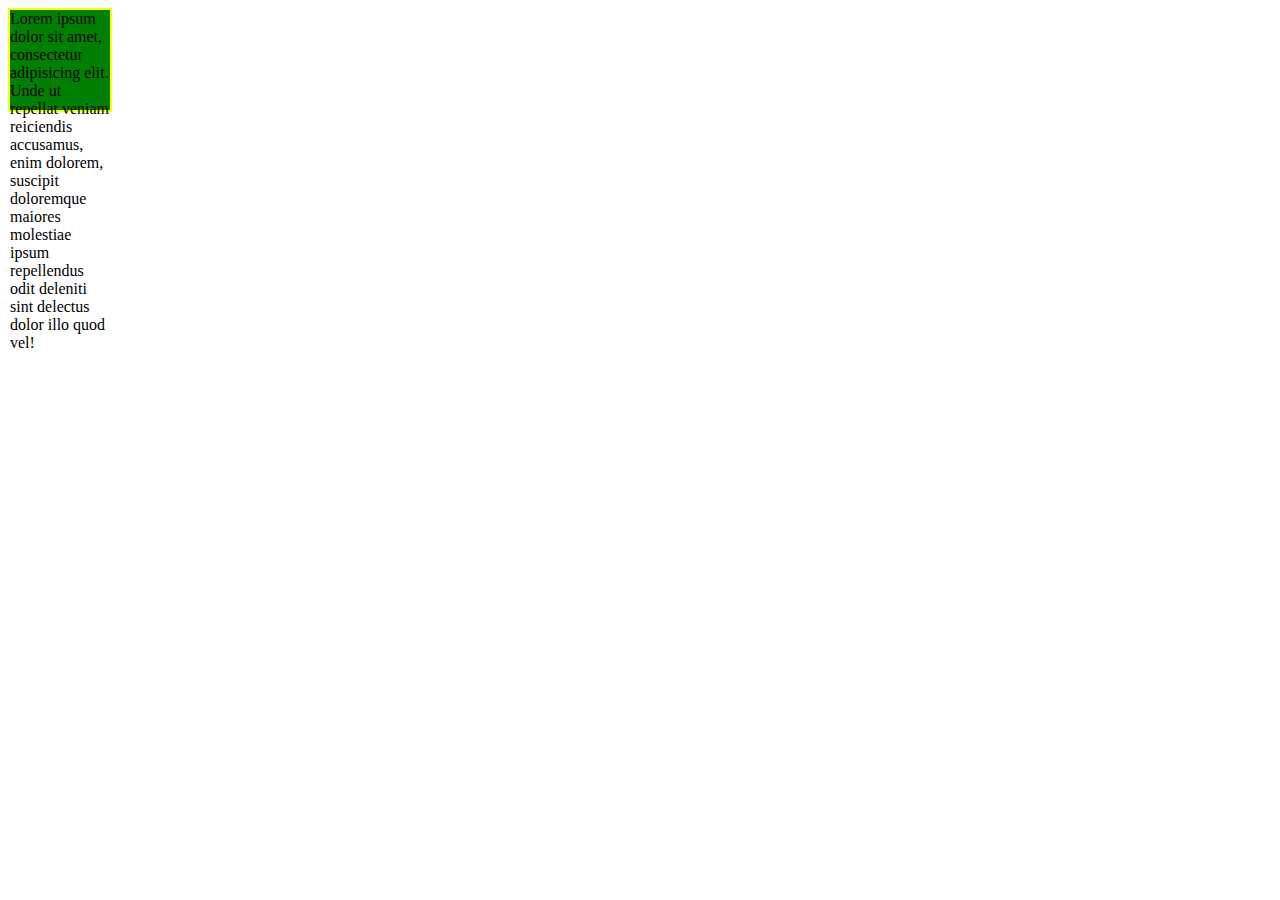
<file: HTML/HTML_module_1/Selectors/index.html>
<!DOCTYPE html>
<html lang="en">
<head>
	<meta charset="UTF-8">
	<title>Selectors</title>
	<link rel="stylesheet" href="css/style.css">
</head>
<body>
	<div>Lorem ipsum dolor sit amet, consectetur adipisicing elit. Unde ut repellat veniam reiciendis accusamus, enim dolorem, suscipit doloremque maiores molestiae ipsum
	 repellendus odit deleniti sint delectus dolor illo quod vel!</div>
</body>
</html>
</file>
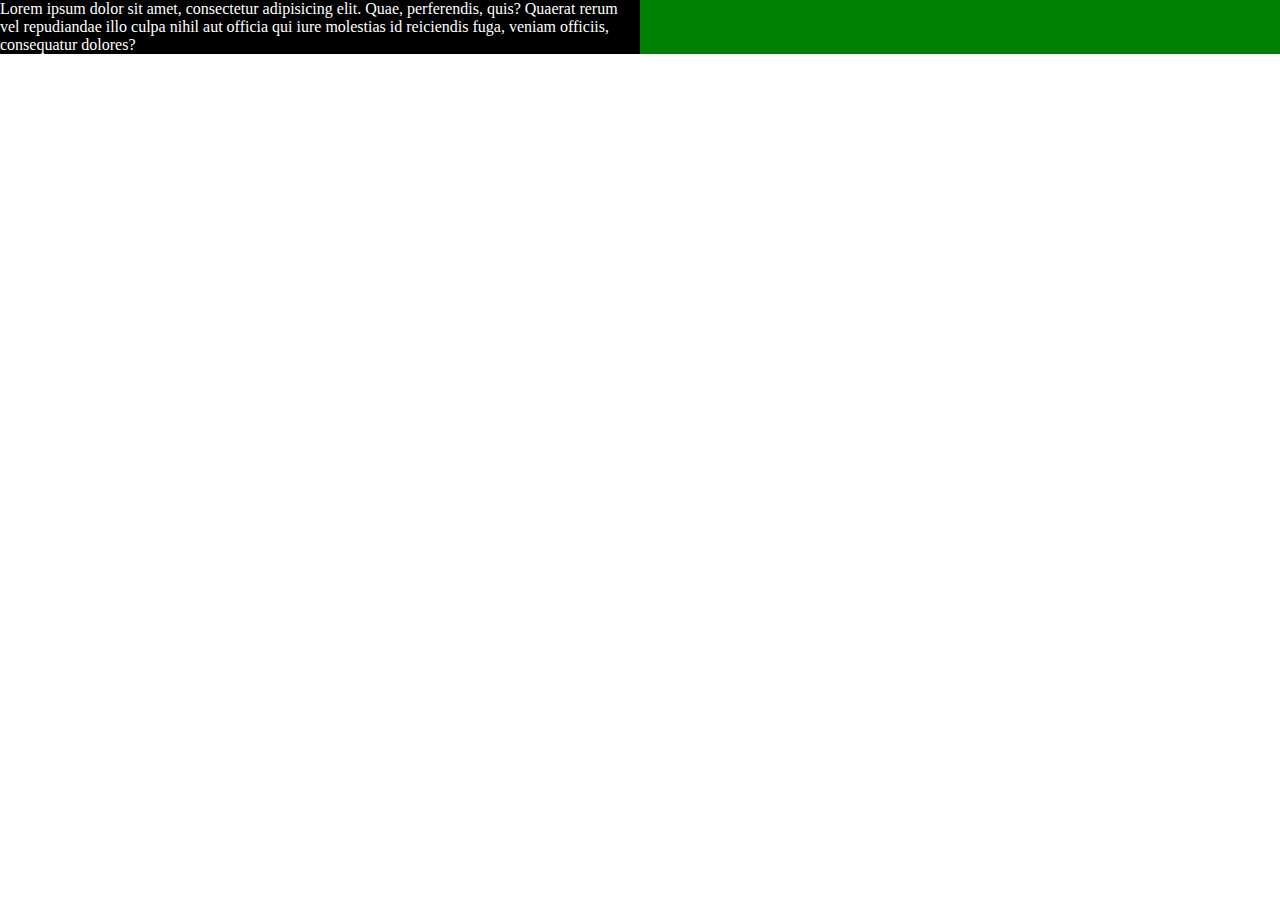
<file: HTML/HTML_module_1/units/index.html>
<!DOCTYPE html>
<html lang="en">
<head>
	<meta charset="UTF-8">
	<title>Units</title>
	<link rel="stylesheet" href="css/style.css">
</head>
<body>

<div class="wrapper">
<div class="box">
	Lorem ipsum dolor sit amet, consectetur adipisicing elit. Quae, perferendis, quis? Quaerat rerum vel repudiandae illo culpa nihil aut officia qui iure molestias id reiciendis fuga, veniam officiis, consequatur dolores?
</div>
</div>

</body>
</html>
</file>
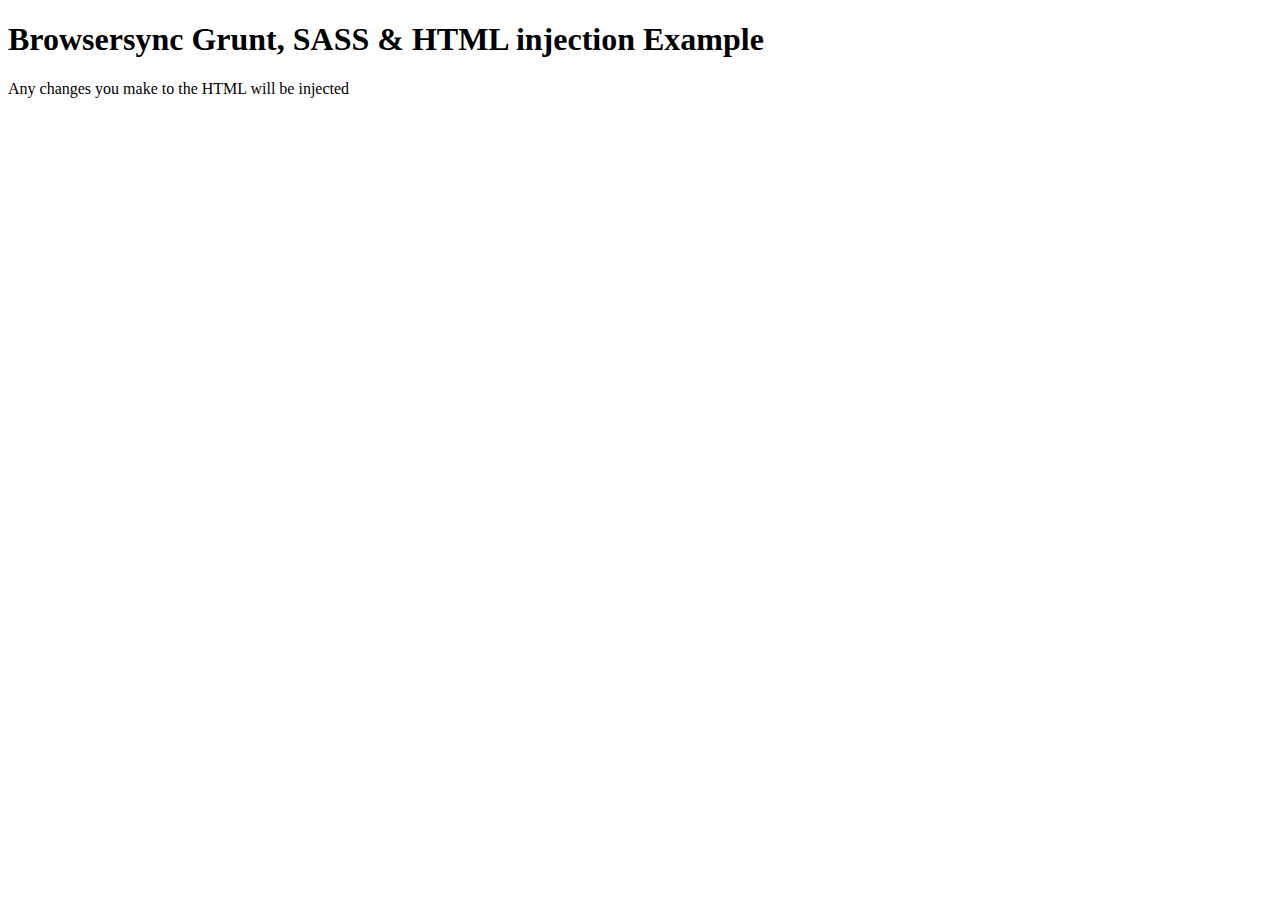
<file: node_modules/browser-sync/node_modules/bs-recipes/recipes/grunt.html.injection/app/index.html>
<!doctype html>
<html lang="en-US">
<head>
    <meta charset="UTF-8">
    <title>Browsersync Grunt + HTML Injection Example</title>
    <link rel='stylesheet' href='css/main.css'>
</head>
<body>

<header>
    <h1>Browsersync Grunt, SASS & HTML injection Example</h1>
    <p>Any changes you make to the HTML will be injected</p>
</header>

</body>
</html>
</file>
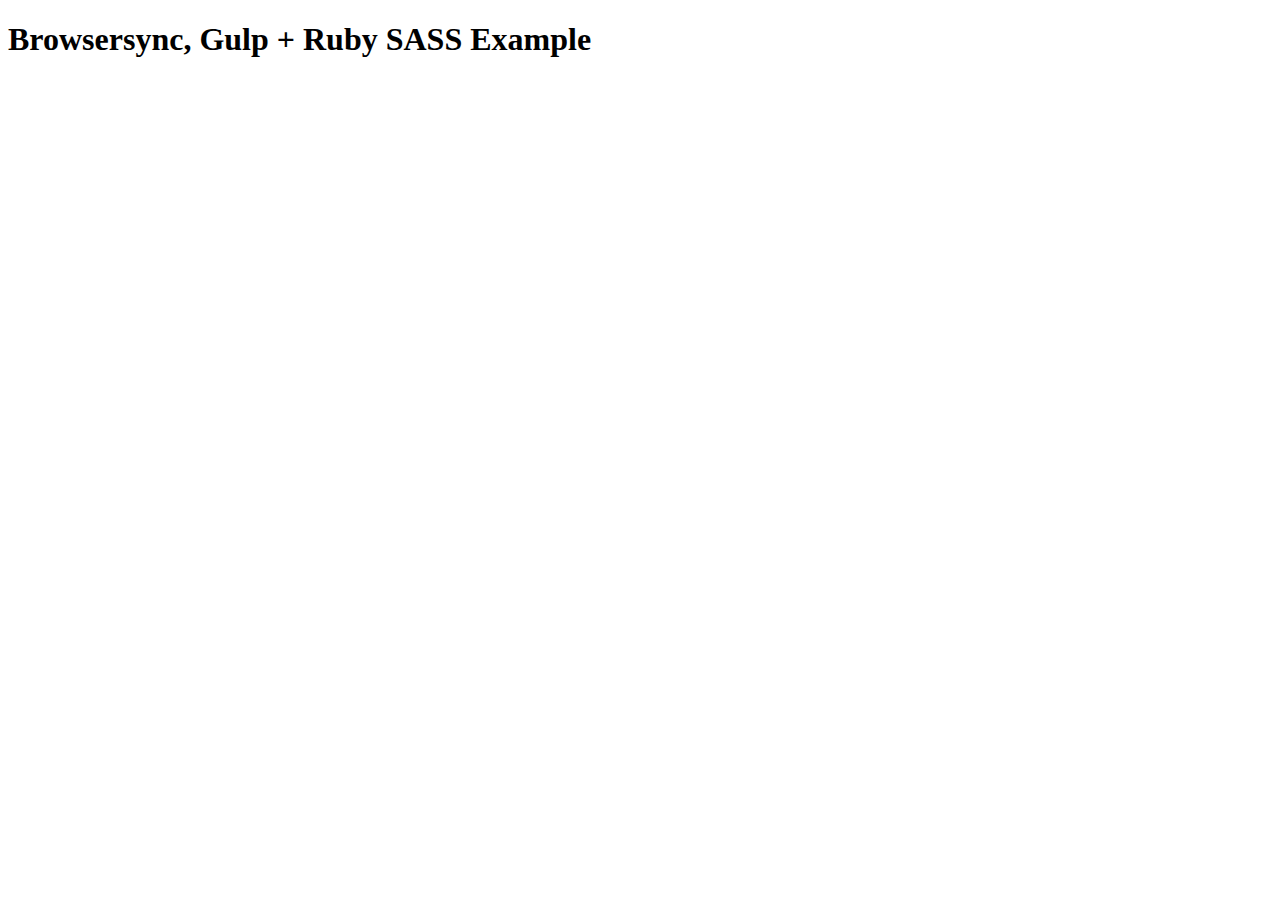
<file: node_modules/browser-sync/node_modules/bs-recipes/recipes/gulp.ruby.sass/app/index.html>
<!doctype html>
<html lang="en-US">
<head>
    <meta charset="UTF-8">
    <title>Browsersync, Gulp + Ruby SASS Example</title>
    <link rel='stylesheet' href='css/main.css'>
</head>
<body>
    <h1>Browsersync, Gulp + Ruby SASS Example</h1>
</body>
</html>
</file>
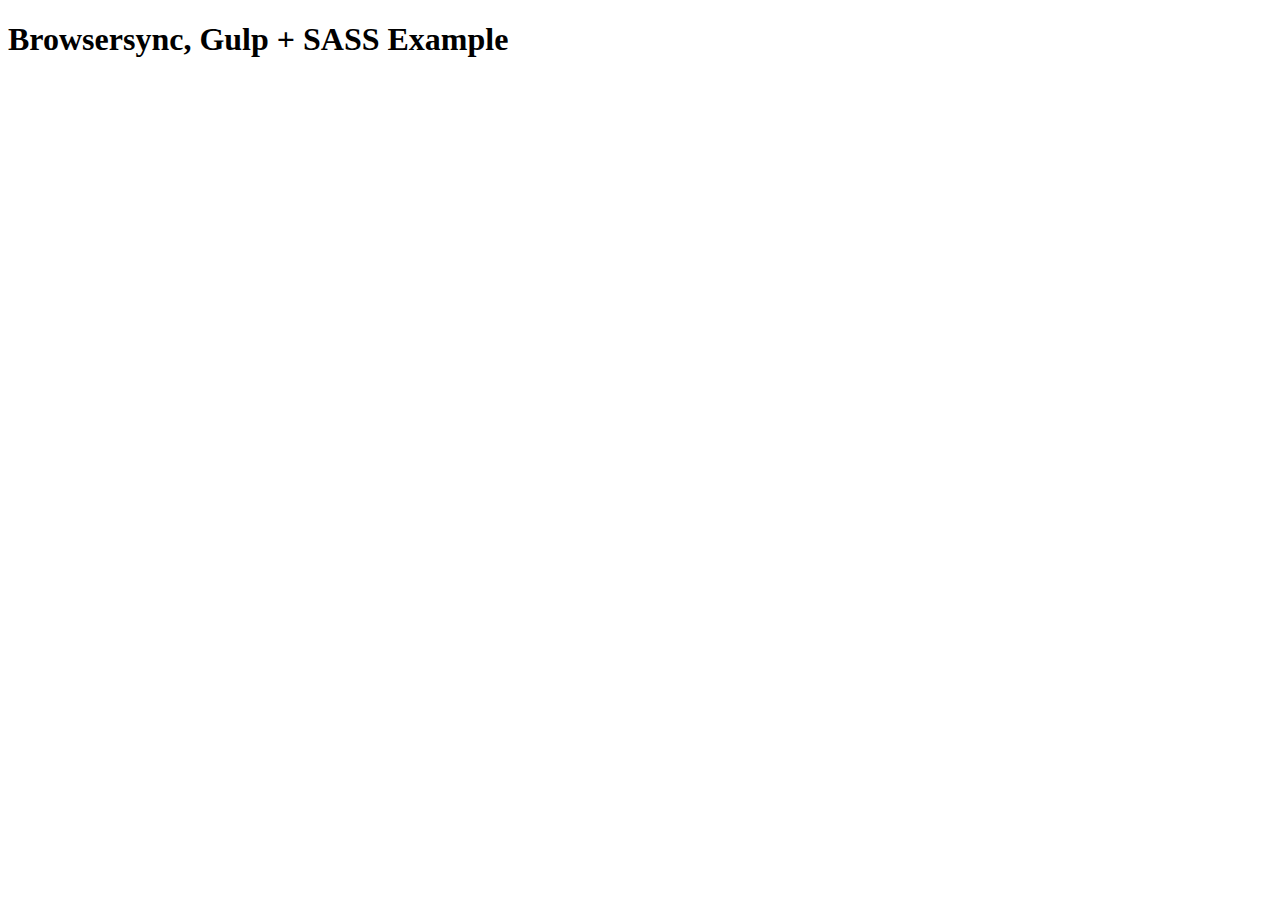
<file: node_modules/browser-sync/node_modules/bs-recipes/recipes/gulp.sass/app/index.html>
<!doctype html>
<html lang="en-US">
<head>
    <meta charset="UTF-8">
    <title>Browsersync, Gulp + SASS Example</title>
    <link rel='stylesheet' href='css/main.css'>
</head>
<body>
    <h1>Browsersync, Gulp + SASS Example</h1>
</body>
</html>
</file>
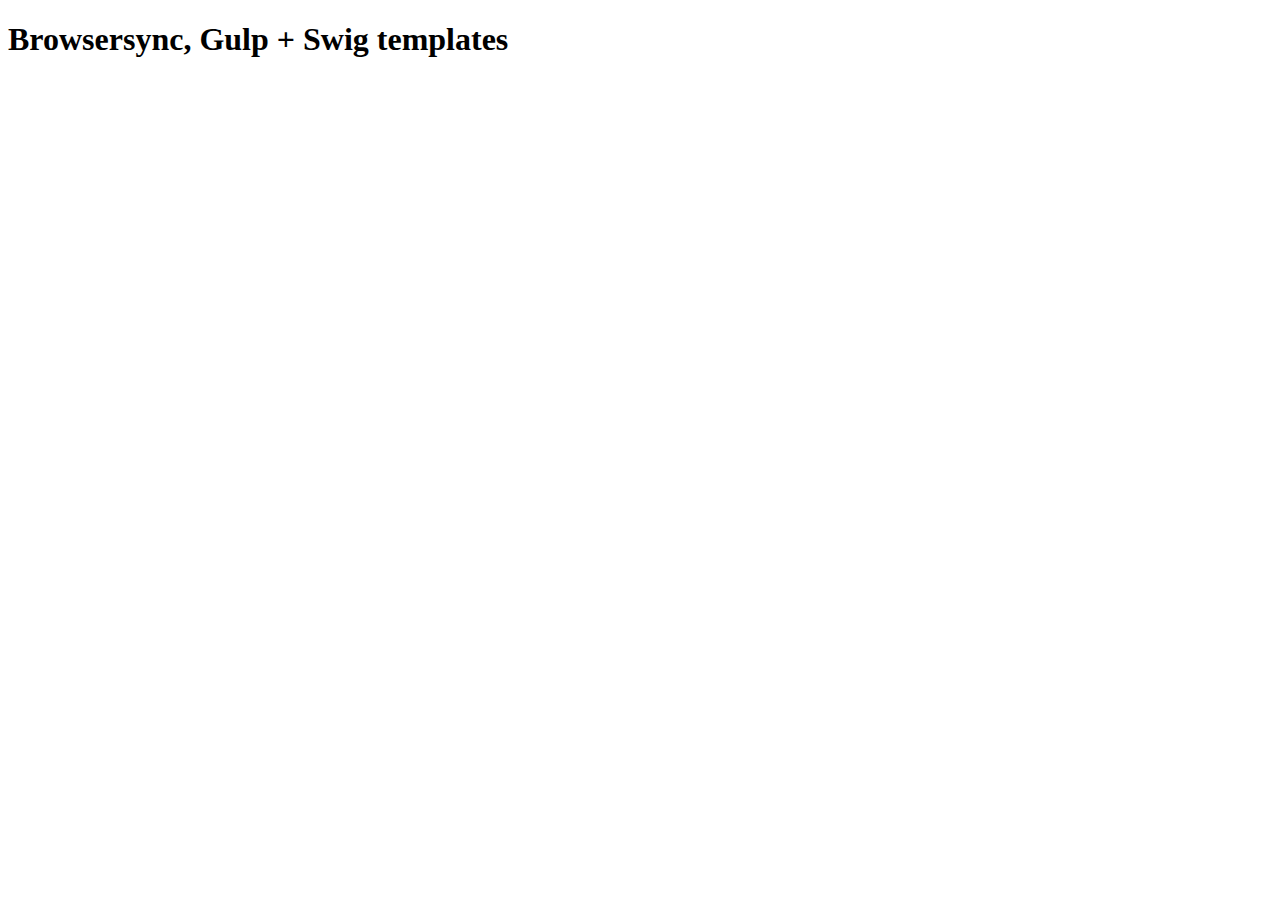
<file: node_modules/browser-sync/node_modules/bs-recipes/recipes/gulp.swig/app/index.html>
<!doctype html>
<html lang="en-US">
<head>
    <meta charset="UTF-8">
    <title>Browsersync, Gulp + Swig templates</title>
    <link rel='stylesheet' href='css/main.css'>
</head>
<body>
    <h1>Browsersync, Gulp + Swig templates</h1>
</body>
</html>
</file>
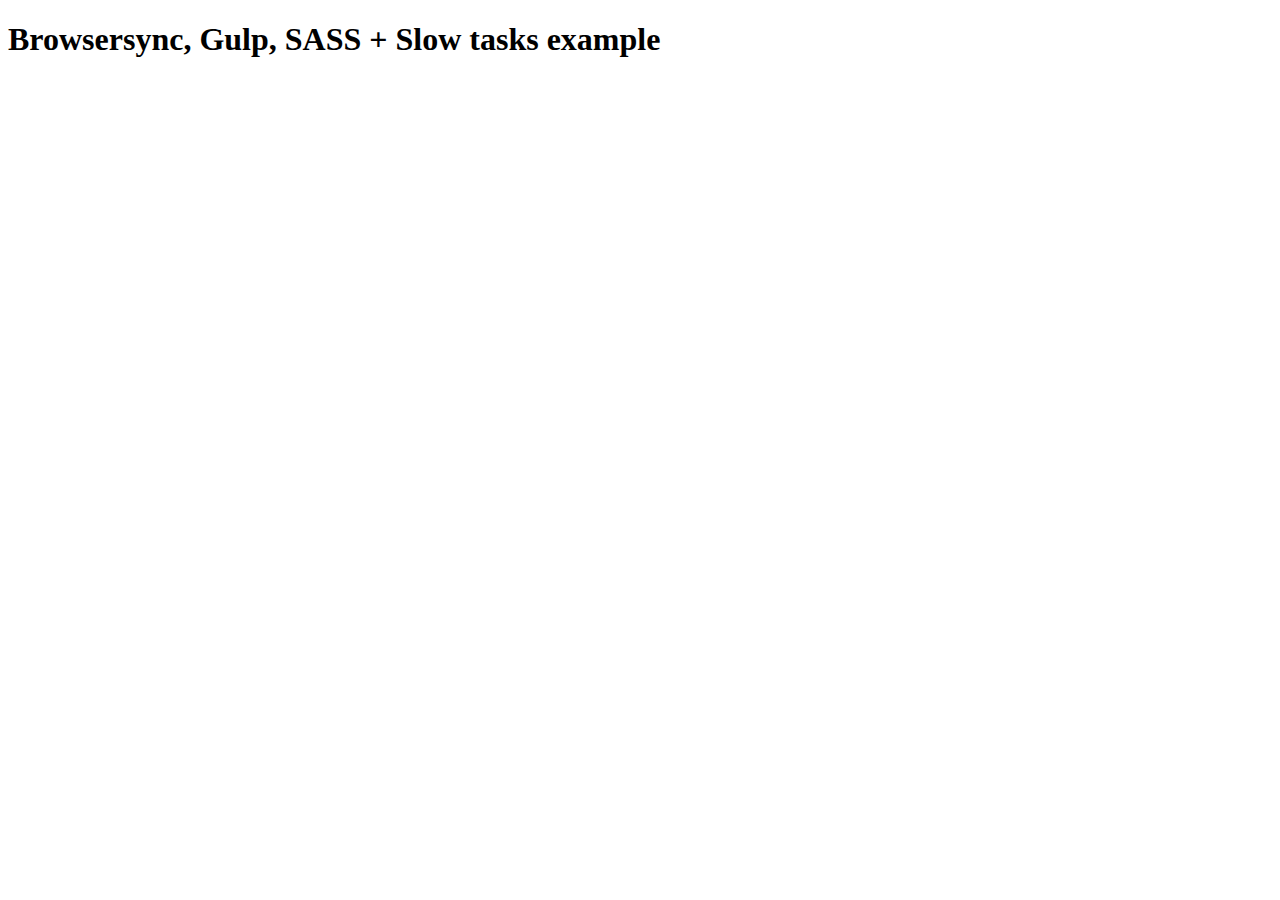
<file: node_modules/browser-sync/node_modules/bs-recipes/recipes/gulp.task.sequence/app/index.html>
<!doctype html>
<html lang="en-US">
<head>
    <meta charset="UTF-8">
    <title>Browsersync, Gulp, SASS + Slow tasks example</title>
    <link rel='stylesheet' href='css/main.css'>
</head>
<body>
    <h1>Browsersync, Gulp, SASS + Slow tasks example</h1>
</body>
</html>
</file>
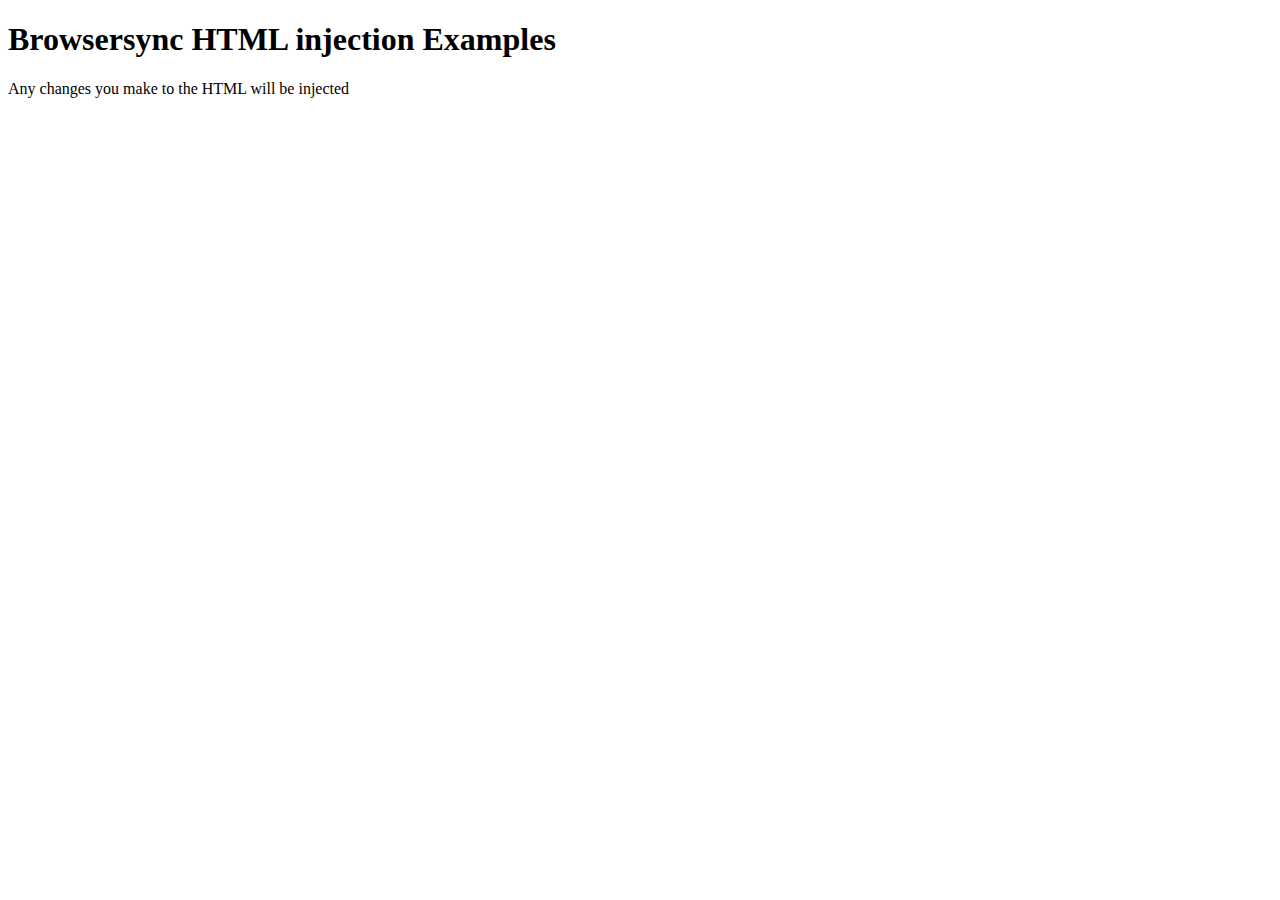
<file: node_modules/browser-sync/node_modules/bs-recipes/recipes/html.injection/app/index.html>
<!doctype html>
<html lang="en-US">
<head>
    <meta charset="UTF-8">
    <title>Browsersync Server Example</title>
    <link rel='stylesheet' href='css/main.css'>
</head>
<body>

<header>
    <h1>Browsersync HTML injection Examples</h1>
    <p>Any changes you make to the HTML will be injected</p>
</header>

</body>
</html>
</file>
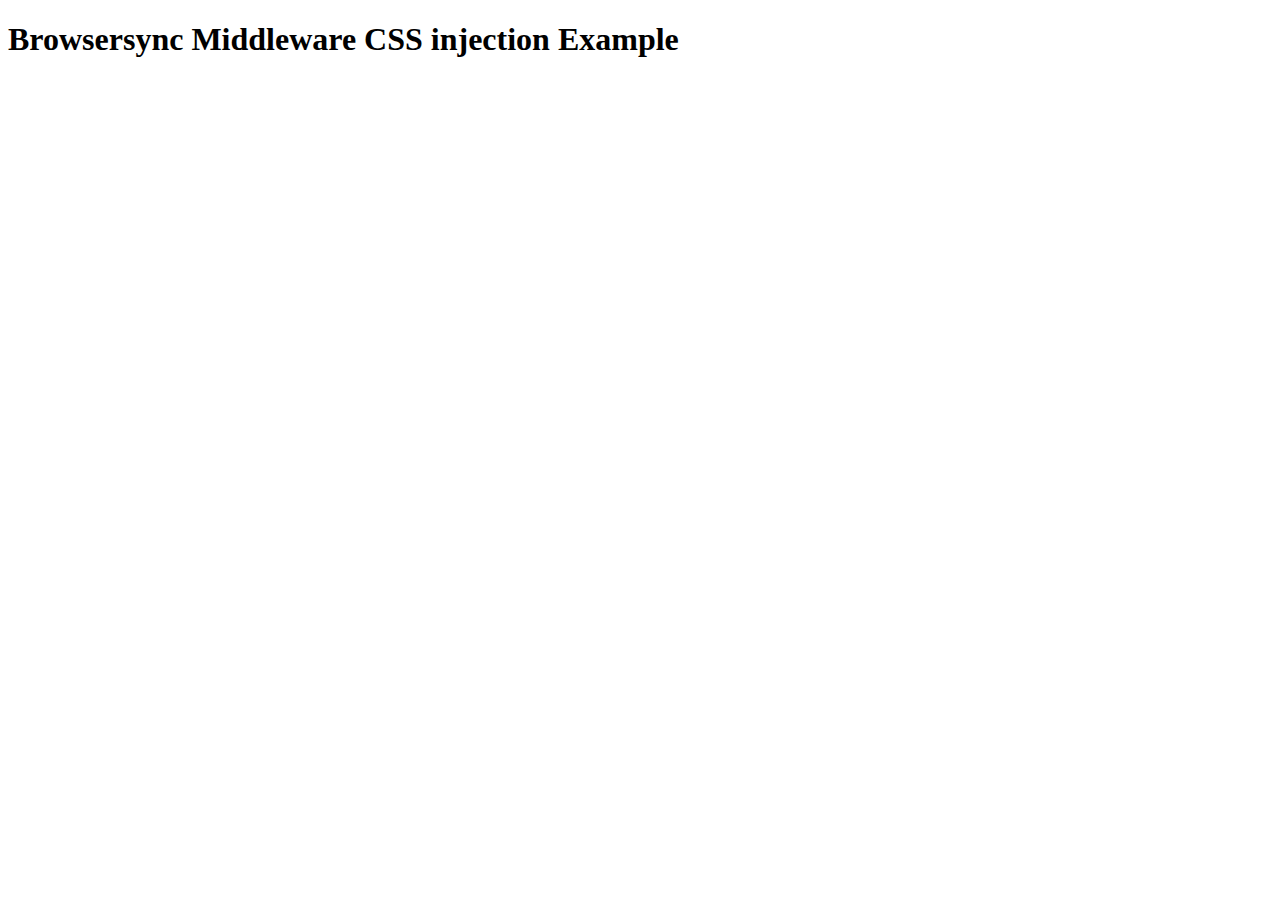
<file: node_modules/browser-sync/node_modules/bs-recipes/recipes/middleware.css.injection/app/index.html>
<!doctype html>
<html lang="en-US">
<head>
    <meta charset="UTF-8">
    <title>Browsersync Server Example</title>
    <link rel='stylesheet' href='css/main.less'>
</head>
<body>
    <h1>Browsersync Middleware CSS injection Example</h1>
</body>
</html>
</file>
<file: HTML/HTML_module_1/Selectors/css/style.css>
div {
	position: center;
	width: 100px;
	height: 100px;
	background-color: green;
	border: 2px solid #FFFF00
}
</file>
<file: HTML/HTML_module_1/units/css/style.css>
body{
	margin: 0;
}
.wrapper {
	width: auto;
	background: green;
}
.box{
	width: 50%;
	background: #000;
	color: #fff;
}
</file>
<file: node_modules/browser-sync/node_modules/bs-recipes/recipes/grunt.html.injection/app/css/main.css>
body {
	background: white;
	color: black;
}

p.lede {
	font-size: 2em;
}
</file>
<file: node_modules/browser-sync/node_modules/bs-recipes/recipes/gulp.ruby.sass/app/css/main.css>
body {
  background: white; }



/*# sourceMappingURL=main.css.map */
</file>
<file: node_modules/browser-sync/node_modules/bs-recipes/recipes/gulp.sass/app/css/main.css>
body {
  background: white; }
</file>
<file: node_modules/browser-sync/node_modules/bs-recipes/recipes/gulp.swig/app/css/main.css>
body {
  background: white; }
</file>
<file: node_modules/browser-sync/node_modules/bs-recipes/recipes/gulp.task.sequence/app/css/main.css>
body {
  background: white; }
</file>
<file: node_modules/browser-sync/node_modules/bs-recipes/recipes/html.injection/app/css/main.css>
body {
	background: white;
	color: black;
}

p.lede {
	font-size: 2em;
}
</file>
